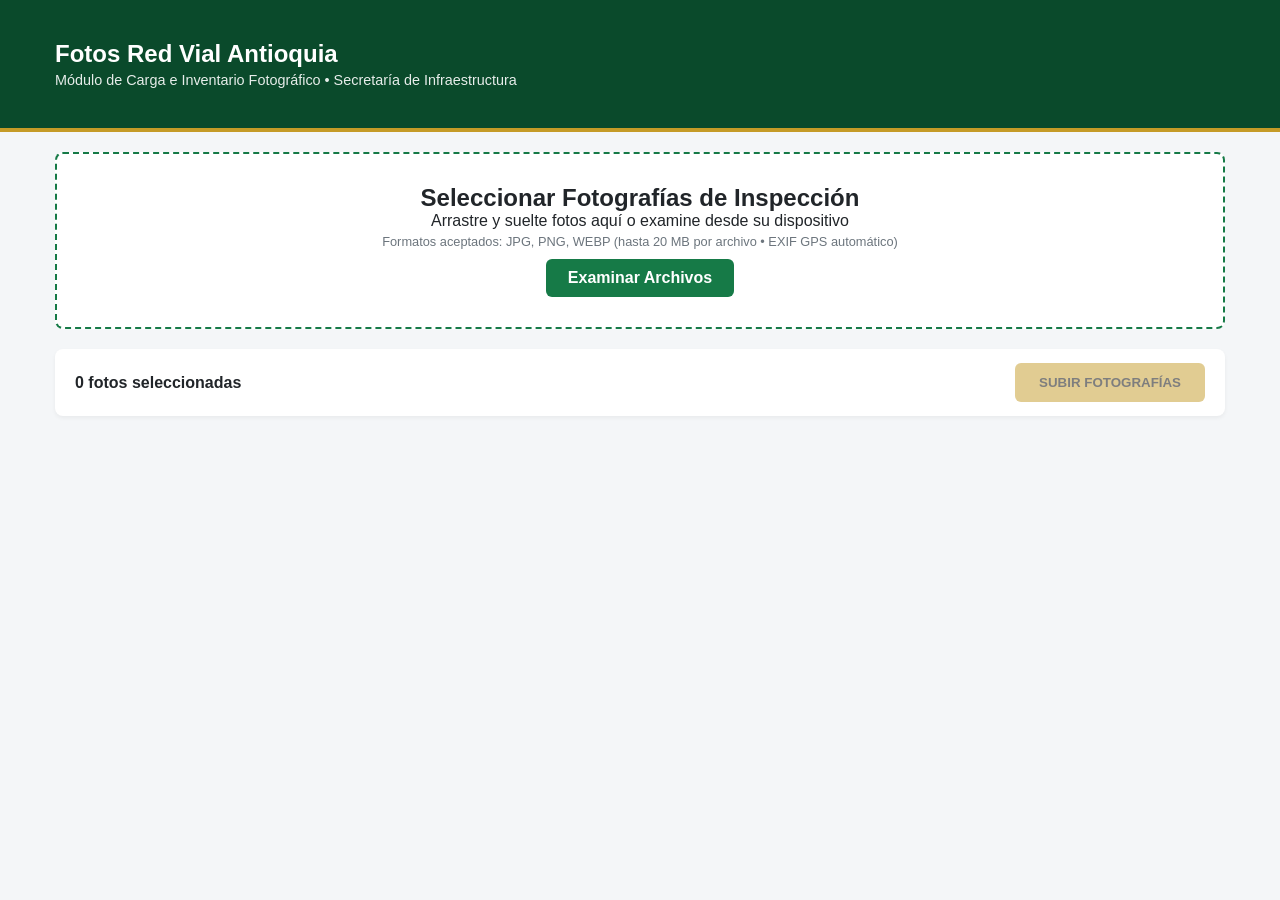
<file: index.html>
<!DOCTYPE html>
<html lang="es">
<head>
  <meta charset="UTF-8" />
  <meta name="viewport" content="width=device-width, initial-scale=1.0" />
  <title>Fotos Red Vial Antioquia - Módulo de Carga</title>
  <link rel="stylesheet" href="style.css" />
</head>
<body>

  <header>
    <div class="container">
      <h1>Fotos Red Vial Antioquia</h1>
      <p>Módulo de Carga e Inventario Fotográfico • Secretaría de Infraestructura</p>
    </div>
  </header>

  <main class="container">
    <!-- Selector de Archivos y Zona Drag & Drop -->
    <section class="selector-box" id="dropArea" title="Haga clic o arrastre fotografías de inspección aquí">
      <h2>Seleccionar Fotografías de Inspección</h2>
      <p>Arrastre y suelte fotos aquí o examine desde su dispositivo</p>
      <p style="font-size: 0.8rem; color: var(--text-muted); margin-top: 4px;">Formatos aceptados: JPG, PNG, WEBP (hasta 20 MB por archivo • EXIF GPS automático)</p>
      <label for="filePicker" class="btn-select">Examinar Archivos</label>
      <input type="file" id="filePicker" multiple accept="image/jpeg,image/png,image/webp" />
    </section>

    <!-- Barra de Relleno Rápido de Lote (Aparece al haber fotos) -->
    <section class="batch-toolbar" id="batchToolbar" style="display: none;">
      <div class="batch-toolbar-header">
        ⚡ Relleno Rápido: Aplicar Contrato y Vía a todas las fotos seleccionadas
      </div>
      <div class="batch-grid">
        <div class="form-group">
          <label>Contrato común:</label>
          <input type="text" id="batchContrato" placeholder="Ej: 4600018621" />
        </div>
        <div class="form-group">
          <label>Vía común:</label>
          <input type="text" id="batchVia" placeholder="Ej: Vía Camilo C - Fredonia" />
        </div>
        <div class="form-group">
          <label>Municipio común:</label>
          <input type="text" id="batchMunicipio" placeholder="Ej: Amagá" />
        </div>
        <div class="form-group">
          <label>Frente común:</label>
          <input type="text" id="batchFrente" placeholder="Ej: Frente 1" />
        </div>
        <button type="button" class="btn-replicate" id="btnReplicateBatch">
          Aplicar a Todas
        </button>
      </div>
    </section>

    <!-- Barra de Control -->
    <section class="action-bar">
      <span id="selectedCount" style="font-weight: 600;">0 fotos seleccionadas</span>
      <button id="btnUpload" class="btn-upload" disabled>SUBIR FOTOGRAFÍAS</button>
    </section>

    <!-- Listado de tarjetas de fotografías -->
    <section id="photoGrid" class="photo-grid"></section>

    <!-- Resumen posterior a la carga -->
    <section id="summarySection" style="display: none;"></section>
  </main>

  <!-- Inyección de módulos JavaScript en la raíz -->
  <script src="config.js"></script>
  <script src="validation.js"></script>
  <script src="api.js"></script>
  <script src="ui.js"></script>
  <script src="upload.js"></script>
  <script src="app.js"></script>
</body>
</html>
</file>
<file: style.css>
:root {
  --primary-dark: #0a4a2b;
  --primary-light: #167a47;
  --accent-gold: #c59b27;
  --bg-color: #f4f6f8;
  --card-bg: #ffffff;
  --text-main: #212529;
  --text-muted: #6c757d;
  --border-color: #dde2e5;
  --success-color: #198754;
  --error-color: #dc3545;
}

* { box-sizing: border-box; margin: 0; padding: 0; }
body {
  font-family: -apple-system, BlinkMacSystemFont, "Segoe UI", Roboto, Arial, sans-serif;
  background-color: var(--bg-color);
  color: var(--text-main);
  padding-bottom: 60px;
}

header {
  background-color: var(--primary-dark);
  color: white;
  padding: 20px;
  border-bottom: 4px solid var(--accent-gold);
}
header h1 { font-size: 1.5rem; }
header p { font-size: 0.9rem; opacity: 0.9; margin-top: 4px; }

.container {
  max-width: 1200px;
  margin: 20px auto;
  padding: 0 15px;
}

.selector-box {
  background: var(--card-bg);
  padding: 30px 25px;
  border-radius: 8px;
  border: 2px dashed var(--primary-light);
  text-align: center;
  margin-bottom: 20px;
  transition: all 0.25s ease;
  cursor: pointer;
}
.selector-box:hover,
.selector-box.drag-over {
  background-color: #eaf5ee;
  border-color: var(--primary-dark);
  transform: translateY(-1px);
}
.selector-box.drag-over {
  border-width: 3px;
  border-style: solid;
}
.selector-box input[type="file"] { display: none; }

.btn-select {
  background: var(--primary-light);
  color: white;
  padding: 10px 22px;
  border-radius: 6px;
  font-weight: 600;
  cursor: pointer;
  display: inline-block;
  margin-top: 10px;
  transition: background 0.2s;
}
.btn-select:hover {
  background: var(--primary-dark);
}

/* Barra de relleno masivo para contratos y vías */
.batch-toolbar {
  background: var(--card-bg);
  padding: 16px 20px;
  border-radius: 8px;
  border: 1px solid var(--border-color);
  margin-bottom: 20px;
  box-shadow: 0 2px 4px rgba(0,0,0,0.04);
}
.batch-toolbar-header {
  font-size: 0.88rem;
  font-weight: bold;
  color: var(--primary-dark);
  margin-bottom: 10px;
  display: flex;
  align-items: center;
  gap: 6px;
}
.batch-grid {
  display: grid;
  grid-template-columns: repeat(auto-fit, minmax(180px, 1fr)) auto;
  gap: 10px;
  align-items: end;
}
@media (max-width: 768px) {
  .batch-grid { grid-template-columns: 1fr; }
}
.batch-grid input {
  padding: 8px 10px;
  border: 1px solid var(--border-color);
  border-radius: 4px;
  font-size: 0.85rem;
}
.btn-replicate {
  background: var(--primary-light);
  color: white;
  border: none;
  padding: 8px 16px;
  border-radius: 4px;
  font-weight: 600;
  cursor: pointer;
  font-size: 0.85rem;
  transition: background 0.2s;
  white-space: nowrap;
}
.btn-replicate:hover {
  background: var(--primary-dark);
}

.action-bar {
  display: flex;
  justify-content: space-between;
  align-items: center;
  margin-bottom: 20px;
  padding: 14px 20px;
  background: var(--card-bg);
  border-radius: 8px;
  box-shadow: 0 2px 4px rgba(0,0,0,0.05);
}
.btn-upload {
  background: var(--accent-gold);
  color: #000;
  font-weight: 700;
  border: none;
  padding: 12px 24px;
  border-radius: 6px;
  cursor: pointer;
  transition: opacity 0.2s;
}
.btn-upload:hover:not(:disabled) {
  opacity: 0.9;
}
.btn-upload:disabled { opacity: 0.5; cursor: not-allowed; }

/* Grid de fotos */
.photo-grid {
  display: flex;
  flex-direction: column;
  gap: 20px;
}

.photo-card {
  background: var(--card-bg);
  border-radius: 8px;
  border: 1px solid var(--border-color);
  display: grid;
  grid-template-columns: 240px 1fr;
  overflow: hidden;
  box-shadow: 0 2px 5px rgba(0,0,0,0.05);
  position: relative;
  transition: border-color 0.2s;
}
.photo-card.card-success {
  border-left: 6px solid var(--success-color);
}
@media (max-width: 768px) {
  .photo-card { grid-template-columns: 1fr; }
}

.photo-preview-pane {
  background: #1e1e1e;
  display: flex;
  flex-direction: column;
  align-items: center;
  justify-content: center;
  padding: 12px;
  color: white;
  text-align: center;
}
.photo-preview-pane img {
  max-width: 100%;
  max-height: 180px;
  object-fit: cover;
  border-radius: 4px;
}
.photo-preview-pane .file-info {
  font-size: 0.75rem;
  margin-top: 8px;
  word-break: break-all;
}

.badge-exif {
  display: inline-block;
  margin-top: 6px;
  background: #0f766e;
  color: #fff;
  padding: 2px 6px;
  border-radius: 4px;
  font-size: 0.7rem;
  font-weight: 600;
}

.btn-mini-gps {
  background: transparent;
  border: 1px solid var(--primary-light);
  color: var(--primary-light);
  border-radius: 4px;
  font-size: 0.7rem;
  padding: 2px 6px;
  cursor: pointer;
  font-weight: 600;
}
.btn-mini-gps:hover {
  background: var(--primary-light);
  color: white;
}

.link-mapa {
  font-size: 0.72rem;
  color: var(--primary-light);
  text-decoration: underline;
}

.photo-form-pane {
  padding: 16px 20px;
  display: grid;
  grid-template-columns: repeat(auto-fit, minmax(200px, 1fr));
  gap: 12px;
}
.form-group { display: flex; flex-direction: column; }
.form-group.full-width { grid-column: 1 / -1; }
.form-group label {
  font-size: 0.75rem;
  font-weight: bold;
  color: var(--primary-dark);
  margin-bottom: 4px;
}
.form-group input, .form-group textarea, .form-group select {
  padding: 8px;
  border: 1px solid var(--border-color);
  border-radius: 4px;
  font-size: 0.85rem;
  font-family: inherit;
}
.form-group input:focus, .form-group textarea:focus {
  outline: none;
  border-color: var(--primary-light);
  box-shadow: 0 0 0 2px rgba(22, 122, 71, 0.15);
}
.form-group input:disabled, .form-group textarea:disabled {
  background-color: #f1f3f5;
  color: #495057;
  cursor: not-allowed;
}

.card-footer {
  grid-column: 1 / -1;
  display: flex;
  justify-content: space-between;
  align-items: center;
  margin-top: 10px;
  padding-top: 10px;
  border-top: 1px solid var(--border-color);
}
.btn-delete {
  background: transparent;
  color: var(--error-color);
  border: 1px solid var(--error-color);
  padding: 6px 12px;
  border-radius: 4px;
  cursor: pointer;
  font-size: 0.8rem;
  transition: background 0.2s;
}
.btn-delete:hover {
  background: #f8d7da;
}

.status-badge {
  font-size: 0.8rem;
  font-weight: bold;
  padding: 4px 8px;
  border-radius: 4px;
  max-width: 80%;
  word-break: break-word;
}
.status-pending { background: #e2e3e5; color: #41464b; }
.status-uploading { background: #cff4fc; color: #055160; }
.status-success { background: #d1e7dd; color: #0f5132; }
.status-error { background: #f8d7da; color: #842029; }

/* Resumen final */
.summary-box {
  background: white;
  padding: 20px;
  border-radius: 8px;
  margin-top: 25px;
  border-left: 6px solid var(--primary-light);
  box-shadow: 0 2px 5px rgba(0,0,0,0.05);
}
.btn-clear-completed {
  background: transparent;
  border: 1px solid var(--border-color);
  padding: 5px 12px;
  border-radius: 4px;
  font-size: 0.8rem;
  cursor: pointer;
  color: var(--text-muted);
}
.btn-clear-completed:hover {
  background: #f1f3f5;
  color: var(--text-main);
}
</file>
